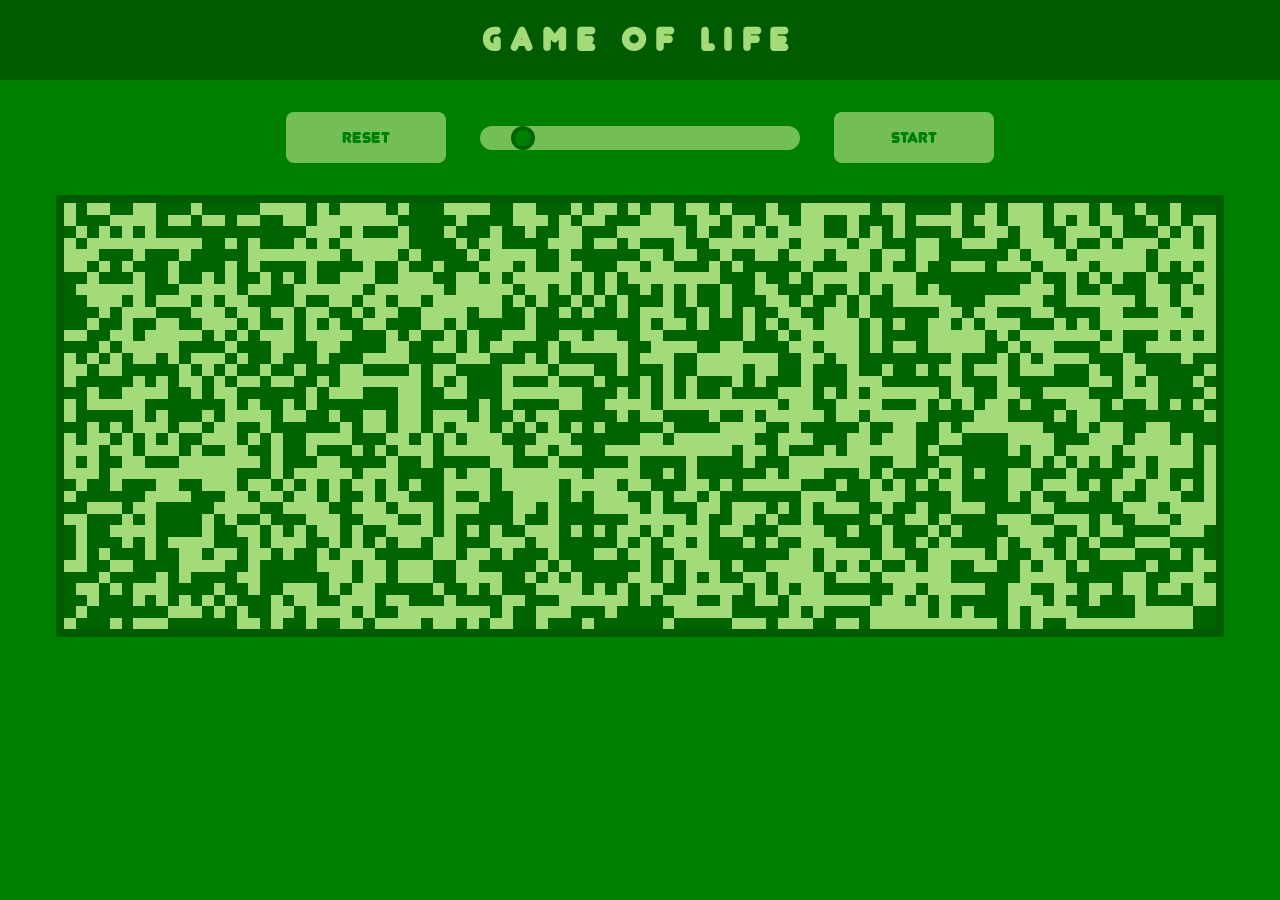
<file: index.html>
<!DOCTYPE html>
<html lang="en">
<head>
  <meta charset="UTF-8">
  <meta http-equiv="X-UA-Compatible" content="IE=edge">
  <meta name="viewport" content="width=device-width, initial-scale=1.0">
  <title>Game Of Life</title>
  <link rel="stylesheet" href="style.css">
  <script src="gol.js" defer></script>
</head>
<body>
  <h1>GAME OF LIFE</h1>
  <div class="main">
    <div id="control_panel">
      <button id="reset" disabled="true" class="button">RESET</button>
      <input id="time_slider" class="slider" type="range" min="1" max="20" value="3">
      <button id="start" class="button">START</button>
      <!-- <p id="iterations">Iteratii: 0</p> -->
    </div>

    <div id="game_board_bg">
      <div id="game_board"></div>
    </div>
  </div>
</body>
</html>
</file>
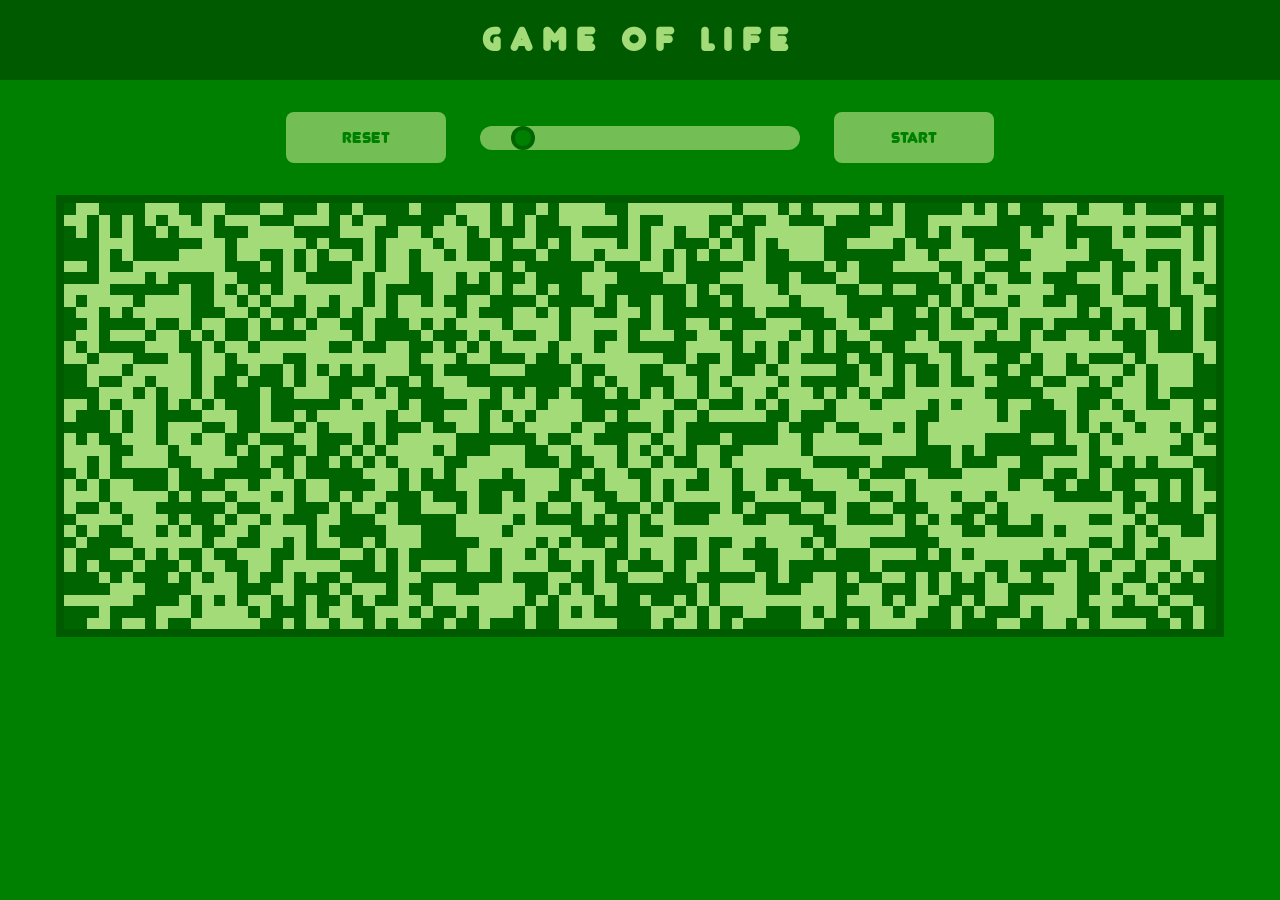
<file: index (1).html>
<!DOCTYPE html>
<html lang="en">
<head>
  <meta charset="UTF-8">
  <meta http-equiv="X-UA-Compatible" content="IE=edge">
  <meta name="viewport" content="width=device-width, initial-scale=1.0">
  <title>Game Of Life</title>
  <link rel="stylesheet" href="style.css">
  <script src="gol.js" defer></script>
</head>
<body>
  <h1>GAME OF LIFE</h1>
  <div class="main">
    <div id="control_panel">
      <button id="reset" disabled="true" class="button">RESET</button>
      <input id="time_slider" class="slider" type="range" min="1" max="20" value="3">
      <button id="start" class="button">START</button>
      <!-- <p id="iterations">Iteratii: 0</p> -->
    </div>

    <div id="game_board_bg">
      <div id="game_board"></div>
    </div>
  </div>
</body>
</html>
</file>
<file: style.css>
@font-face {
  font-family: junegull;
  src: url(assets/junegull\ rg.ttf);
}

body {
  display: flex;
  align-items: center;
  justify-content: flex-start;
  flex-direction: column;
  height: 100vh;
  margin:0;
  background-image: url("https://alexmayerhoffer.github.io/Game-Of-Life/assets/leaf_pattern.jpg");
  background-color: green;
  background-blend-mode: multiply;
  background-size: 200px;
}

#control_panel {
  display: flex;
  flex-wrap: wrap;
  align-items: center;
  justify-content: center;
  padding:1em;
  gap:2em;
  margin: 1em 0;
}

#game_board {
  display: flex;
  flex-wrap: wrap;
  width: 90vw;
  align-items:stretch;
  
}

#game_board_bg {
  background-color: black;
  padding: 0.5em;
  background-color: rgba(0,0,0,0.3);
}

.cell {
  width: 2%;
  aspect-ratio: 1/1;
  box-sizing: border-box;
  background-color:rgb(164, 219, 121);
  /* margin: 1px; */
}

body > h1 {
  color: rgb(164, 219, 121);
  font-family:junegull, 'Lucida Sans', 'Lucida Sans Regular', 'Lucida Grande', 'Lucida Sans Unicode', Geneva, Verdana, sans-serif;
  font-size: 2em;
  letter-spacing: 0.3em;
  width: 100%;
  text-align: center;
  background-color: rgba(0,0,0,0.3);
  height: 2.5em;
  margin: 0;
  line-height: 2.5em;
}

#iterations {
  font-size: 1.5em;
}

.slider {
  /* -webkit-appearance: none;
  -moz-appearance: none; */
  appearance: none;
  width: 20rem;
  /* border: 0.5em solid rgba(0,0,0,0.3); */
  background: rgb(164, 219, 121);
  outline: none;
  opacity: 0.7; /* Set transparency (for mouse-over effects on hover) */
  -webkit-transition: .2s; /* 0.2 seconds transition on hover */
  transition: opacity .2s;
  border-radius: 1rem;
}

.slider:hover, .button:hover {
  opacity: 1;
}

.slider::-webkit-slider-thumb{
  -webkit-appearance: none;
  appearance: none;
  background: green;
  width:1.5rem;
  height: 1.5rem;
  cursor: pointer;
  border-radius: 1rem;
  border: 0.3rem solid rgba(0,0,0,0.3);
}

.button {
  border-radius: 0.5rem;
  padding:1rem;
  width: 10rem;
  font-family: junegull;
  font-size: 1rem;
  color: green;
  background-color: rgb(164, 219, 121);
  opacity: 0.7;
  border: none;
}

.button:disabled {
  opacity:0.7;
}
</file>
